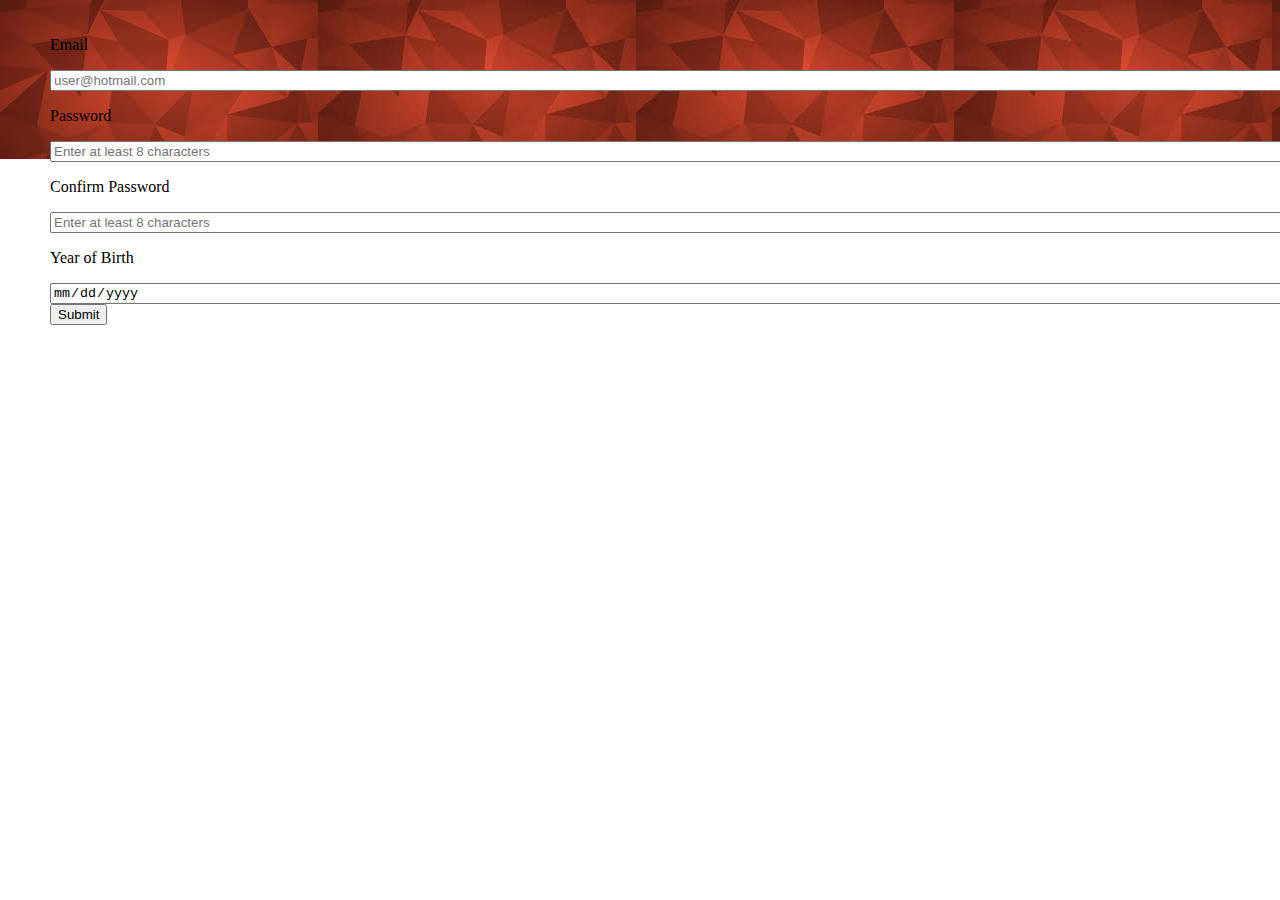
<file: index.html>
<!DOCTYPE html>
<html lang="en">
  <head>
    <meta charset="UTF-8" />
    <meta http-equiv="X-UA-Compatible" content="IE=edge" />
    <meta name="viewport" content="width=device-width, initial-scale=1.0" />
    <link href="style.css" rel="stylesheet" />
    <title>Document</title>
  </head>
  <body id="main">
    <div class="container">
      <form name="myForm" autocomplete="on">
        <p>Email</p>
        <input type="text" id="email" placeholder="user@hotmail.com" />
        <p>Password</p>
        <input type="text" id="pwd" placeholder="Enter at least 8 characters" />
        <p>Confirm Password</p>
        <input
          type="text"
          id="confirm-pwd"
          placeholder="Enter at least 8 characters"
        />
        <p>Year of Birth</p>
        <input type="date" id="year" />
        <!-- <p>Password</p>
        <input type="text" id="pwd" /> -->
        <button id="submit">Submit</button>
      </form>
      <p id="test"></p>
    </div>
    <script src="new.js" type="text/javascript"></script>
  </body>
</html>
</file>
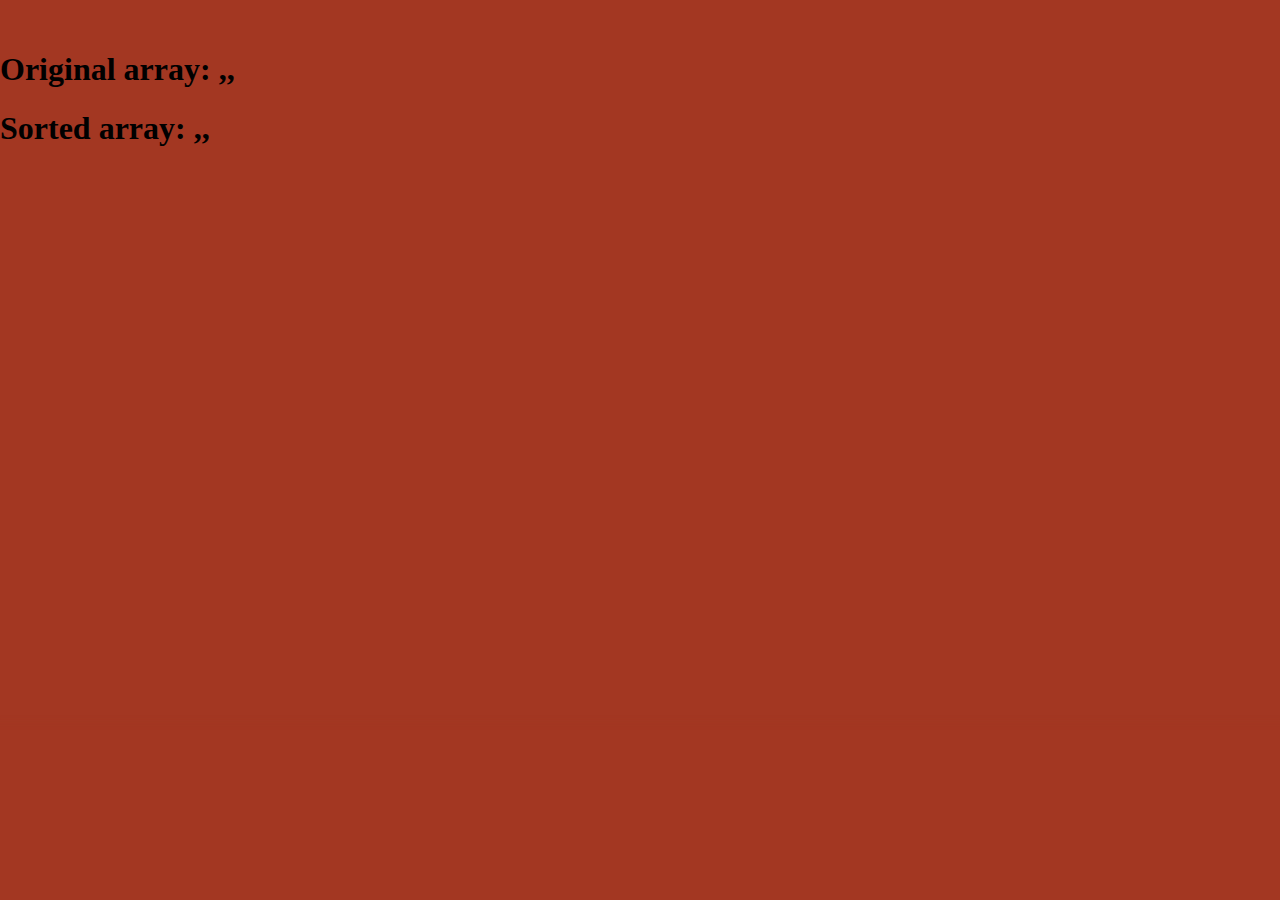
<file: activity.html>
<!DOCTYPE html>
<html lang="en">
  <head>
    <meta charset="UTF-8" />
    <meta http-equiv="X-UA-Compatible" content="IE=edge" />
    <meta name="viewport" content="width=device-width, initial-scale=1.0" />
    <link href="style.css" rel="stylesheet" />
    <title>Document</title>
  </head>
  <body id="activity">
    <h1 id="original"></h1>
    <h1 id="sorted"></h1>
    <script src="activity.js" type="text/javascript"></script>
  </body>
</html>
</file>
<file: style.css>
html {
  scroll-behavior: smooth;
}
body {
  overflow-x: hidden;
  padding: 0;
  margin: 0;
}
#main {
  margin: 0;
  padding: 20px 50px 50px 50px;
  background: url(bg3.jpg);
  /* background-size: cover; */
  background-repeat: repeat-x;
  height: fit-content;
  width: 100%;
}
.container1 {
  padding: 40px 150px;
  display: flex;
  flex-direction: column;
  width: 200px;
  margin-top: 55px;
  margin-left: auto;
  margin-right: auto;
  background-color: rgba(163, 55, 34, 1);
  font-size: 20px;
}
input {
  height: fit-content;
  width: 100%;
  display: block;
  margin-left: auto;
  margin-right: auto;
}
#gender {
  height: fit-content;
  width: 100%;
  display: block;
  margin-left: auto;
  margin-right: auto;
}
.sub {
  margin-top: 30px;
  width: 50%;
  height: 30px;
  display: block;
  margin-left: auto;
  margin-right: auto;
  background-color: white;
  border: 1px solid black;
}
#calculate {
  width: 8%;
  height: 30px;
  border: 1px solid black;
}
.heading {
  text-align: center;
  color: white;
  margin-bottom: 50px;
}
#heading {
  color: black;
}
#activity {
  margin: 0;
  padding: 30px 0 50px 0;
  background-color: rgb(163, 55, 34);
  box-shadow: 0 -10px 10px 10px rgb(163, 55, 34);
  width: 100%;
  height: 635px;
  color: black;
}
.container2 {
  display: flex;
  justify-content: center;
}
.btn {
  width: 13%;
  height: 50px;
  margin: 30px 30px;
  background-color: white;
  border: 1px solid black;
}
.text {
  text-align: center;
  padding: 50px 0;
  width: 40%;
  height: 200px;
  display: block;
  margin: 50px auto;
  background-color: white;
}
a {
  text-decoration: none;
  text-align: center;
  color: white;
  /* margin-bottom: 10px; */
}
#course-body {
  /* padding: 40px 150px; */
  /* margin-top: 55px; */
  width: 100%;
  height: 100%;
  font-size: 20px;
  text-align: center;
  background-color: rgba(163, 55, 34, 0.9);
}
#start {
  margin-top: 30px;
  height: 30px;
}
#course-form {
  width: 250px;
  display: flex;
  flex-direction: column;
  margin-left: auto;
  margin-right: auto;
  padding: 40px;
  background-color: rgba(255, 255, 255, 0.1);
}
.course-form {
  width: 100%;
  border-bottom: 2px solid white;
  padding-bottom: 50px;
}
#back {
  color: black;
}
</file>
